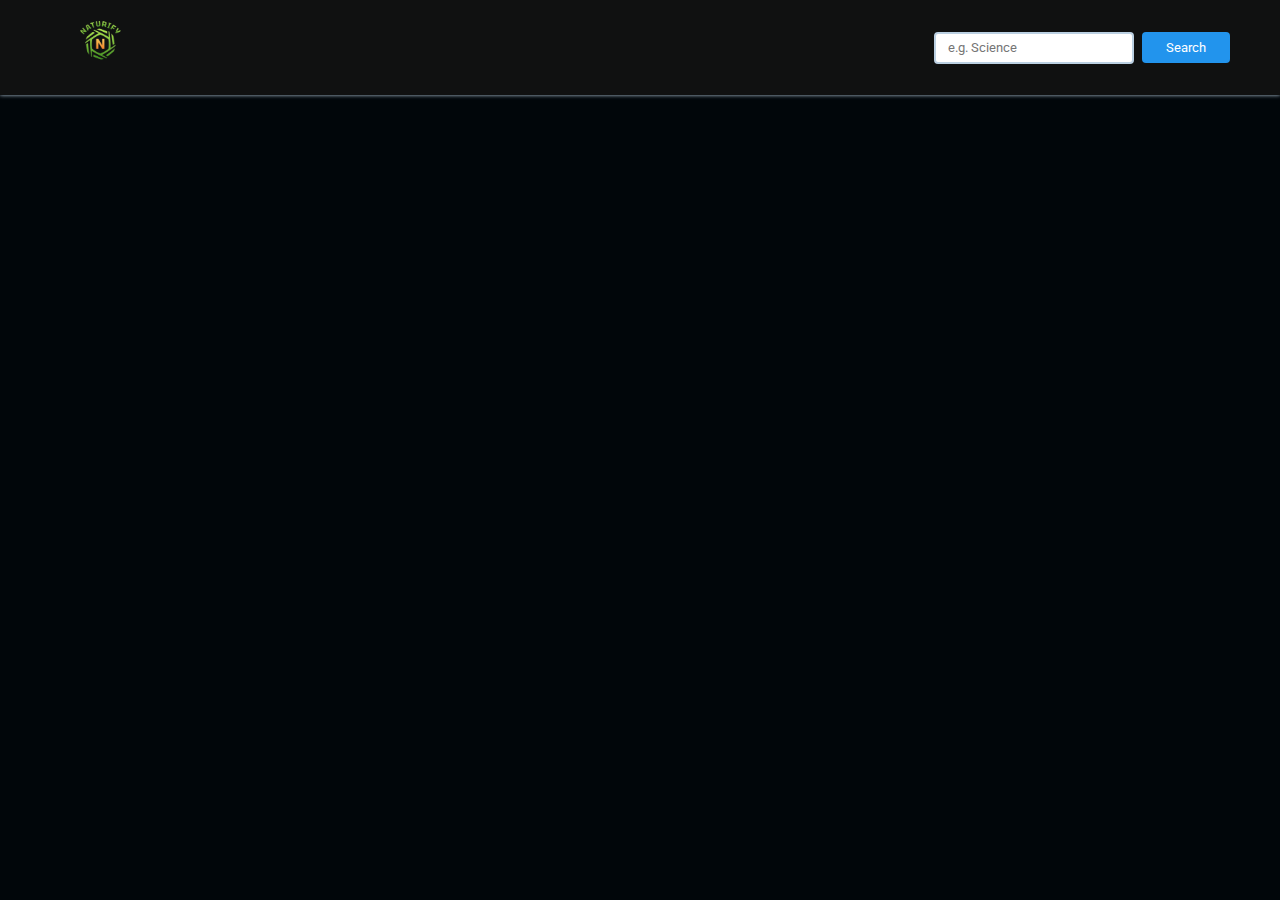
<file: News/index.html>
<!DOCTYPE html>
<html lang="en">
<head>
    <meta charset="UTF-8">
    <meta http-equiv="X-UA-Compatible" content="IE=edge">
    <meta name="viewport" content="width=device-width, initial-scale=1.0">
    <title>News App</title>
    <link rel="shortcut icon" href="News-logo.png" type="image/x-icon">
    <link rel="stylesheet" href="style.css">
</head>
<body>

    <nav>
        <div class="main-nav container flex">
            <a href="#" onclick="reload()" class="company-logo">
                <img src="News-logo.png"  alt="company logo">
            </a>
            <div class="nav-links">
               
            </div>
            <div class="search-bar flex">
                <input id="search-text" type="text" class="news-input" placeholder="e.g. Science">
                <button id="search-button" class="search-button">Search</button>
            </div>
        </div>
    </nav>
    

    <main>
        <div class="cards-container container flex" id="cards-container">
            
        </div>
    </main>

    <template id="template-news-card">
        <div class="card">
            <div class="card-header">
                <img src="#" alt="news-image" id="news-img">
            </div>
            <div class="card-content">
                <h3 id="news-title">This is the Title</h3>
                <h6 class="news-source" id="news-source">All right reserved. 26/08/2023</h6>
                <p class="news-desc" id="news-desc">Naturify News App shares the news of climate and environment related to aware people and take serious step toward environment changes </p>
            </div>
        </div>
    </template>

    <script src="script.js"></script>
</body>
</html>
</file>
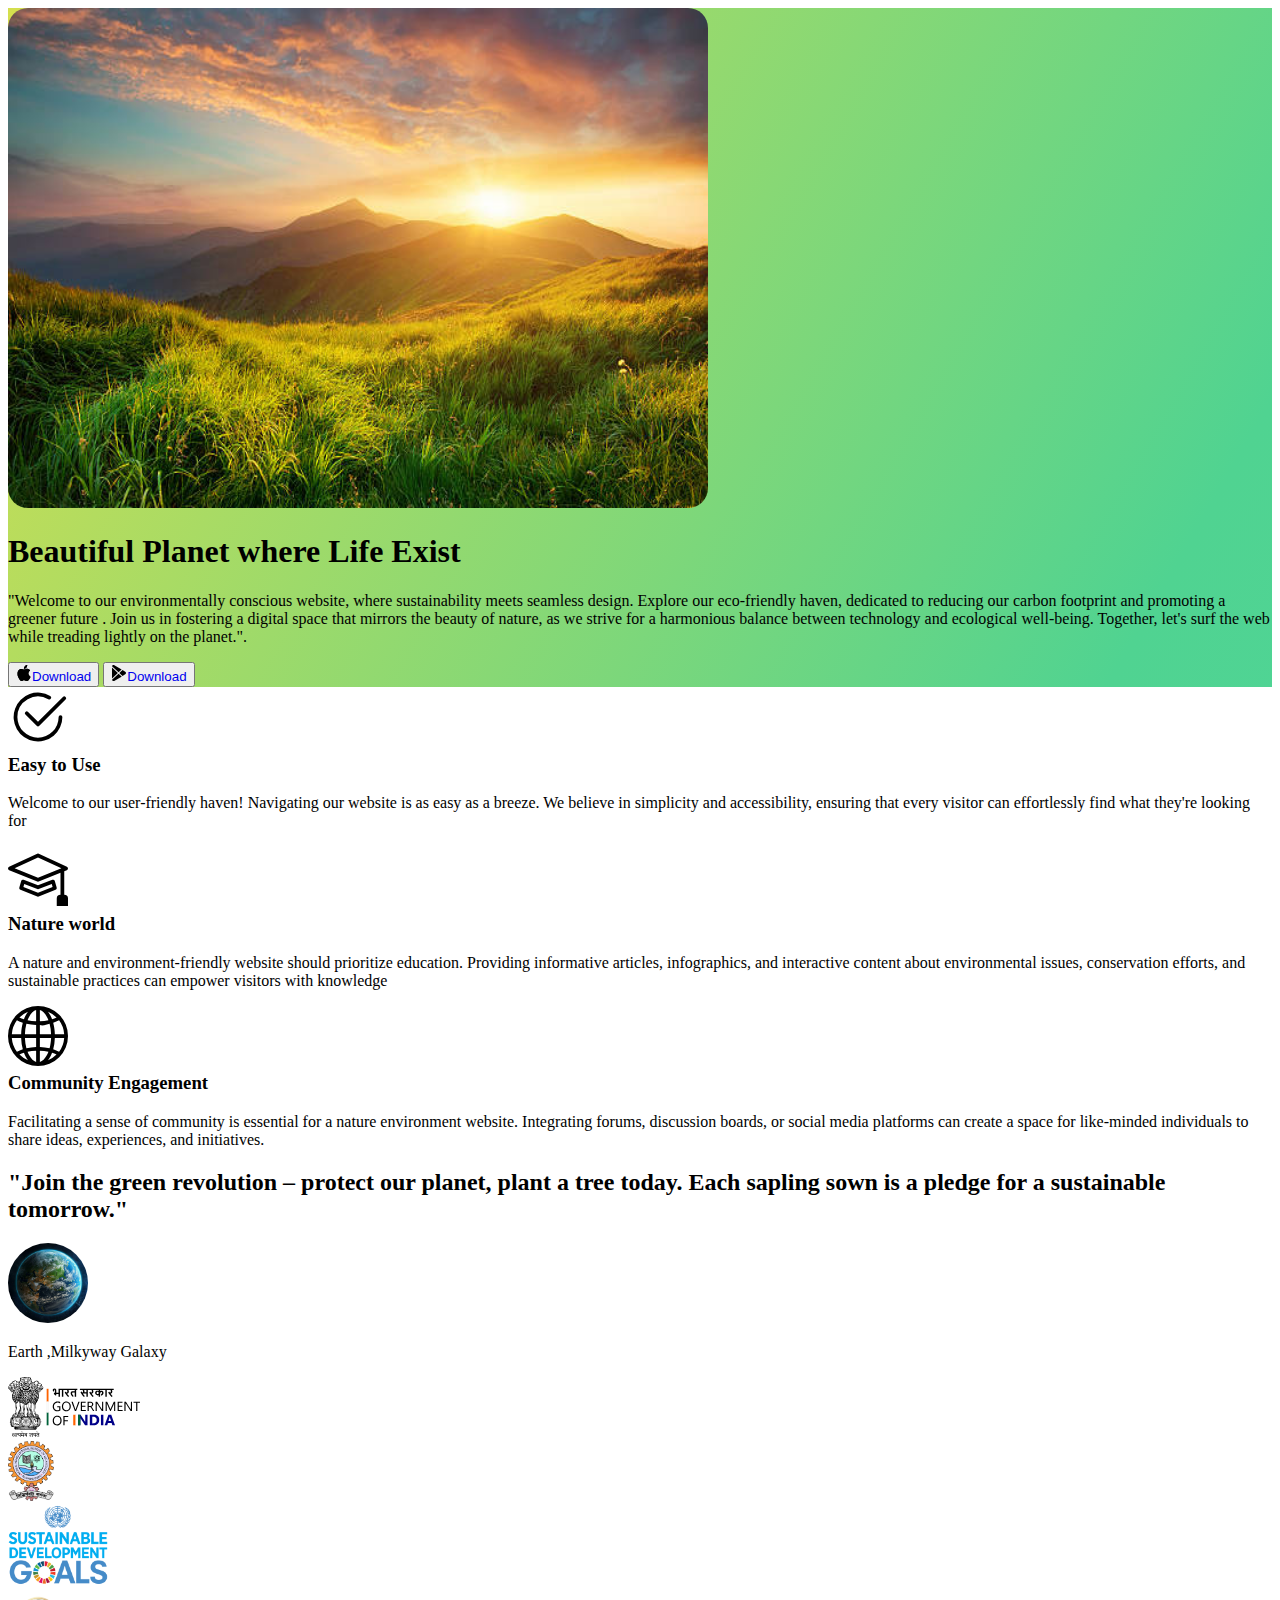
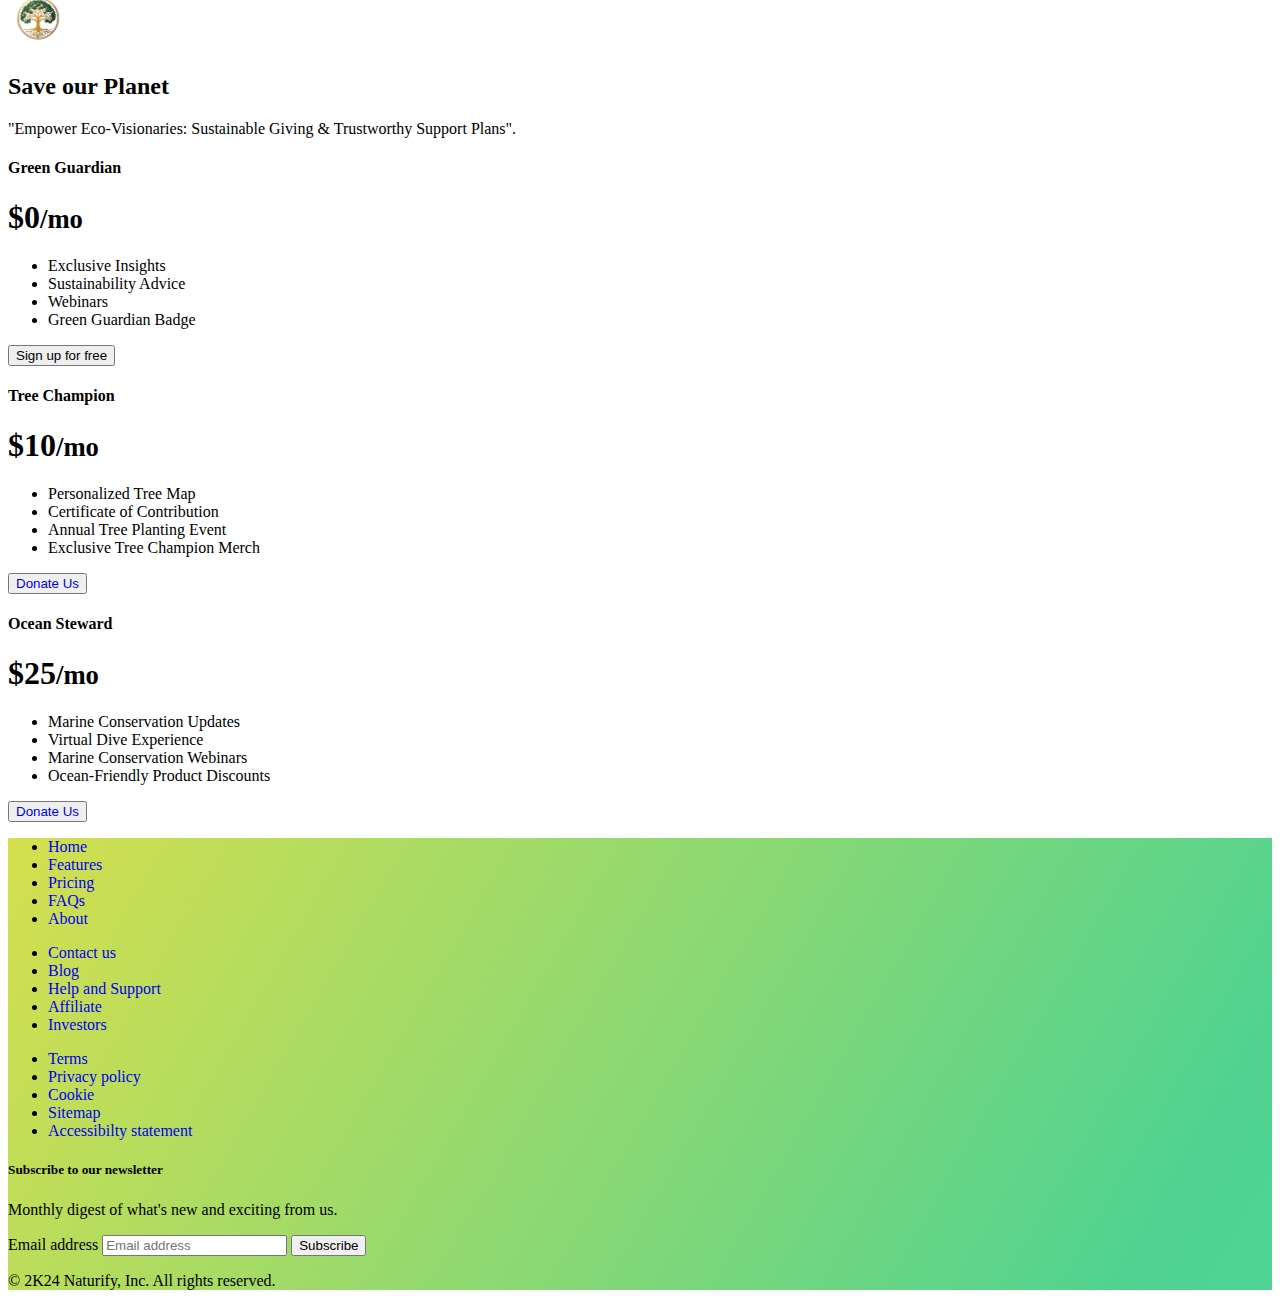
<file: soln/index.html>
<!DOCTYPE html>
<html lang="en">

<head>
  <meta charset="UTF-8">
  <meta name="viewport" content="width=device-width, initial-scale=1.0">
  <title>Solution</title>
  <link rel="shortcut icon" href="/Main/N-logo.png" type="image/x-icon">
  <link href="https://cdn.jsdelivr.net/npm/bootstrap@5.3.2/dist/css/bootstrap.min.css" rel="stylesheet" 
  integrity="sha384-T3c6CoIi6uLrA9TneNEoa7RxnatzjcDSCmG1MXxSR1GAsXEV/Dwwykc2MPK8M2HN" crossorigin="anonymous">
  <link rel="stylesheet" href="a.css">
  <style>
    a{
      text-decoration: none;
    }
  </style>
</head>

<body>

  <!-- Title -->
  <section id="title" class="gb">
    <div class="container col-xxl-8 px-4 py-5 ">
      <div class="row flex-lg-row-reverse align-items-center g-5 py-5">
        <div class="col-10 col-sm-8 col-lg-6">
          <img src="/images/n.jpg" class="d-block mx-lg-auto img-fluid" alt="Nature demo" width="700" height="500" loading="lazy">
        </div>
        <div class="col-lg-6">
          <h1 class="display-5 fw-bold text-body-emphasis lh-1 mb-3">Beautiful Planet where Life Exist</h1>
          <p class="lead">
"Welcome to our environmentally conscious website, where sustainability meets seamless design. Explore our eco-friendly haven, dedicated to reducing our carbon footprint and promoting a greener future
. Join us in fostering a digital space that mirrors the beauty of nature, as we strive for a harmonious balance between technology and ecological well-being. Together, let's surf the web while treading lightly on the planet.".</p>
          <div class="d-grid gap-2 d-md-flex justify-content-md-start">
            <button type="button" class="btn btn-light btn-lg px-4 me-md-2"><svg xmlns="http://www.w3.org/2000/svg" width="16" height="16" fill="currentColor"
              class="bi bi-apple mb-1" viewBox="0 0 16 16">
<path
                d="M11.182.008C11.148-.03 9.923.023 8.857 1.18c-1.066 1.156-.902 2.482-.878 2.516.024.034 1.52.087 2.475-1.258.955-1.345.762-2.391.728-2.43Zm3.314 11.733c-.048-.096-2.325-1.234-2.113-3.422.212-2.189 1.675-2.789 1.698-2.854.023-.065-.597-.79-1.254-1.157a3.692 3.692 0 0 0-1.563-.434c-.108-.003-.483-.095-1.254.116-.508.139-1.653.589-1.968.607-.316.018-1.256-.522-2.267-.665-.647-.125-1.333.131-1.824.328-.49.196-1.422.754-2.074 2.237-.652 1.482-.311 3.83-.067 4.56.244.729.625 1.924 1.273 2.796.576.984 1.34 1.667 1.659 1.899.319.232 1.219.386 1.843.067.502-.608 1.408-.485 1.766-.472.357.013 1.061.154 1.782.539.571.197 1.111.115 1.652-.105.541-.221 1.324-1.059 2.238-2.758.347-.79.505-1.217.473-1.282Z" />
<path
                d="M11.182.008C11.148-.03 9.923.023 8.857 1.18c-1.066 1.156-.902 2.482-.878 2.516.024.034 1.52.087 2.475-1.258.955-1.345.762-2.391.728-2.43Zm3.314 11.733c-.048-.096-2.325-1.234-2.113-3.422.212-2.189 1.675-2.789 1.698-2.854.023-.065-.597-.79-1.254-1.157a3.692 3.692 0 0 0-1.563-.434c-.108-.003-.483-.095-1.254.116-.508.139-1.653.589-1.968.607-.316.018-1.256-.522-2.267-.665-.647-.125-1.333.131-1.824.328-.49.196-1.422.754-2.074 2.237-.652 1.482-.311 3.83-.067 4.56.244.729.625 1.924 1.273 2.796.576.984 1.34 1.667 1.659 1.899.319.232 1.219.386 1.843.067.502-.608 1.408-.485 1.766-.472.357.013 1.061.154 1.782.539.571.197 1.111.115 1.652-.105.541-.221 1.324-1.059 2.238-2.758.347-.79.505-1.217.473-1.282Z" />
</svg><a href="/app/android.html">Download</a></button>
            <button type="button" class="btn btn-outline-light btn-lg px-4"><svg xmlns="http://www.w3.org/2000/svg" width="16" height="16" fill="currentColor"
              class="bi bi-google-play mb-1" viewBox="0 0 16 16">
<path
                d="M14.222 9.374c1.037-.61 1.037-2.137 0-2.748L11.528 5.04 8.32 8l3.207 2.96 2.694-1.586Zm-3.595 2.116L7.583 8.68 1.03 14.73c.201 1.029 1.36 1.61 2.603 1.055l7.294-4.295ZM1 13.396V2.603L6.846 8 1 13.396ZM1.03 1.27l6.553 6.05 3.044-2.81L3.333.215C2.39-.341 1.231.24 1.03 1.27Z" />
</svg><a href="/app/ios.html">Download</a></button>
          </div>
        </div>
      </div>
    </div>

  </section>
  <!-- Features -->
  <section id="features">
    <div class="container mt-3">
    <div class="row g-4 py-5 row-cols-1 row-cols-lg-3">
      <div class="col d-flex align-items-start">
        <div class="icon-square text-body-emphasis bg-body-secondary d-inline-flex align-items-center justify-content-center fs-4 flex-shrink-0 me-3">
          <svg xmlns="http://www.w3.org/2000/svg" height="60" fill="currentColor" class="bi bi-check2-circle"
              viewBox="0 0 16 16">
<path
                d="M2.5 8a5.5 5.5 0 0 1 8.25-4.764.5.5 0 0 0 .5-.866A6.5 6.5 0 1 0 14.5 8a.5.5 0 0 0-1 0 5.5 5.5 0 1 1-11 0z" />
<path
                d="M15.354 3.354a.5.5 0 0 0-.708-.708L8 9.293 5.354 6.646a.5.5 0 1 0-.708.708l3 3a.5.5 0 0 0 .708 0l7-7z" />
</svg>
        </div>
        <div>
          <h3 class="fs-2 text-body-emphasis">Easy to Use</h3>
         <p>Welcome to our user-friendly haven! Navigating our website is as easy as a breeze. 
          We believe in simplicity and accessibility, ensuring that every visitor can effortlessly find what they're looking for</p>
        </div>
      </div>
      <div class="col d-flex align-items-start">
        <div class="icon-square text-body-emphasis bg-body-secondary d-inline-flex align-items-center justify-content-center fs-4 flex-shrink-0 me-3">
          <svg xmlns="http://www.w3.org/2000/svg" height="60" fill="currentColor" class="bi bi-mortarboard" viewBox="0 0 16 16">
            <path d="M8.211 2.047a.5.5 0 0 0-.422 0l-7.5 3.5a.5.5 0 0 0 .025.917l7.5 3a.5.5 0 0 0 .372 0L14 7.14V13a1 1 0 0 0-1 1v2h3v-2a1 1 0 0 0-1-1V6.739l.686-.275a.5.5 0 0 0 .025-.917l-7.5-3.5ZM8 8.46 1.758 5.965 8 3.052l6.242 2.913L8 8.46Z"/>
            <path d="M4.176 9.032a.5.5 0 0 0-.656.327l-.5 1.7a.5.5 0 0 0 .294.605l4.5 1.8a.5.5 0 0 0 .372 0l4.5-1.8a.5.5 0 0 0 .294-.605l-.5-1.7a.5.5 0 0 0-.656-.327L8 10.466 4.176 9.032Zm-.068 1.873.22-.748 3.496 1.311a.5.5 0 0 0 .352 0l3.496-1.311.22.748L8 12.46l-3.892-1.556Z"/>
            </svg>
        </div>
        <div>
          <h3 class="fs-2 text-body-emphasis">Nature world</h3>
          <p>A nature and environment-friendly website should prioritize education.
             Providing informative articles, infographics, and interactive content about environmental issues, conservation efforts, and sustainable practices can empower visitors with knowledge</p>
        </div>
      </div>
      <div class="col d-flex align-items-start">
        <div class="icon-square text-body-emphasis bg-body-secondary d-inline-flex align-items-center justify-content-center fs-4 flex-shrink-0 me-3">
          <svg xmlns="http://www.w3.org/2000/svg" width="60" height="60" fill="currentColor" class="bi bi-globe2" viewBox="0 0 16 16">
            <path d="M0 8a8 8 0 1 1 16 0A8 8 0 0 1 0 8m7.5-6.923c-.67.204-1.335.82-1.887 1.855q-.215.403-.395.872c.705.157 1.472.257 2.282.287zM4.249 3.539q.214-.577.481-1.078a7 7 0 0 1 .597-.933A7 7 0 0 0 3.051 3.05q.544.277 1.198.49zM3.509 7.5c.036-1.07.188-2.087.436-3.008a9 9 0 0 1-1.565-.667A6.96 6.96 0 0 0 1.018 7.5zm1.4-2.741a12.3 12.3 0 0 0-.4 2.741H7.5V5.091c-.91-.03-1.783-.145-2.591-.332M8.5 5.09V7.5h2.99a12.3 12.3 0 0 0-.399-2.741c-.808.187-1.681.601-2.591.332zM4.51 8.5c.035.987.176 1.914.399 2.741A13.6 13.6 0 0 1 7.5 10.91V8.5zm3.99 0v2.409c.91.03 1.783.145 2.591.332.223-.827.364-1.754.4-2.741zm-3.282 3.696q.18.469.395.872c.552 1.035 1.218 1.65 1.887 1.855V11.91c-.81.03-1.577.13-2.282.287zm.11 2.276a7 7 0 0 1-.598-.933 9 9 0 0 1-.481-1.079 8.4 8.4 0 0 0-1.198.49 7 7 0 0 0 2.276 1.522zm-1.383-2.964A13.4 13.4 0 0 1 3.508 8.5h-2.49a6.96 6.96 0 0 0 1.362 3.675c.47-.258.995-.482 1.565-.667m6.728 2.964a7 7 0 0 0 2.275-1.521 8.4 8.4 0 0 0-1.197-.49 9 9 0 0 1-.481 1.078 7 7 0 0 1-.597.933M8.5 11.909v3.014c.67-.204 1.335-.82 1.887-1.855q.216-.403.395-.872A12.6 12.6 0 0 0 8.5 11.91zm3.555-.401c.57.185 1.095.409 1.565.667A6.96 6.96 0 0 0 14.982 8.5h-2.49a13.4 13.4 0 0 1-.437 3.008M14.982 7.5a6.96 6.96 0 0 0-1.362-3.675c-.47.258-.995.482-1.565.667.248.92.4 1.938.437 3.008zM11.27 2.461q.266.502.482 1.078a8.4 8.4 0 0 0 1.196-.49 7 7 0 0 0-2.275-1.52c.218.283.418.597.597.932m-.488 1.343a8 8 0 0 0-.395-.872C9.835 1.897 9.17 1.282 8.5 1.077V4.09c.81-.03 1.577-.13 2.282-.287z"/>
          </svg>
        </div>
        <div>
          <h3 class="fs-2 text-body-emphasis">Community Engagement</h3>
          <p>Facilitating a sense of community is essential for a nature environment website. Integrating forums, discussion boards, or social media platforms can create a space for like-minded individuals to share ideas, experiences, and initiatives.</p>
        </div>
      </div>
    </div>
  </div>
  <!-- Testimonial -->
  <section id="testimonial">
    <div class="my-5">
      <div class="p-5 text-center bg-body-tertiary">
        <div class="container py-5">
          <h2 class="text-body-emphasis">"Join the green revolution – protect our planet, plant a tree today. Each sapling sown is a pledge for a sustainable tomorrow."</h2>
          <img class="profile-earth mt-3"src="/images/er.jpg" alt="Earth">
          <p class="col-lg-8 mx-auto lead mt-2">
           Earth ,Milkyway Galaxy
          </p>
        </div>
       <div class="container">
         <div class="row">
          <div class="col-lg-3 col-sm-12">
            <img src="/images/L4.svg" alt="" height="60">
             </div>
             <div class="col-lg-3 col-sm-12">
              <img src="mnnit.png" alt="" height="60">
             </div>
             <div class="col-lg-3 col-sm-12">
              <img src="/images/L7.png" alt="" height="80">
             </div>
             <div class="col-lg-3 col-sm-12">
              <img src="/Main/N-logo.png" alt=""height="60">
             </div>
         </div>
       </div>


      </div>
    </div>
  </section>
  <!-- Pricing -->
  <section id="pricing">
 <div class="container">
  <header>
    <div class="pricing-header p-3 pb-md-4 mx-auto text-center">
      <h2 class="display-4 fw-normal text-body-emphasis">Save our Planet</h2>
      <p class="fs-5 text-body-secondary">"Empower Eco-Visionaries: Sustainable Giving & Trustworthy Support Plans".</p>
    </div>
  </header>
  <div class="row row-cols-1 row-cols-md-3 mb-3 text-center">
    <div class="col">
      <div class="card mb-4 rounded-3 shadow-sm">
        <div class="card-header py-3">
          <h4 class="my-0 fw-normal">Green Guardian</h4>
        </div>
        <div class="card-body">
          <h1 class="card-title pricing-card-title">$0<small class="text-body-secondary fw-light">/mo</small></h1>
          <ul class="list-unstyled mt-3 mb-4">
            <li>Exclusive Insights</li>
            <li>Sustainability Advice</li>
            <li>Webinars</li>
            <li>Green Guardian Badge</li>
          </ul>
          <a href="/authentic/login/index.html">
            <button type="button"class="w-100 btn btn-lg btn-outline-dark" >Sign up for free</button>
          </a>
          
        </div>
      </div>
    </div>
    <div class="col">
      <div class="card mb-4 rounded-3 shadow-sm">
        <div class="card-header py-3">
          <h4 class="my-0 fw-normal">Tree Champion</h4>
        </div>
        <div class="card-body">
          <h1 class="card-title pricing-card-title">$10<small class="text-body-secondary fw-light">/mo</small></h1>
          <ul class="list-unstyled mt-3 mb-4">
            <li>Personalized Tree Map</li>
            <li>Certificate of Contribution</li>
            <li>Annual Tree Planting Event</li>
            <li>Exclusive Tree Champion Merch</li>
          </ul>
          <button type="button" class="w-100 btn btn-lg btn-dark"><a href="https://mercury-uat.phonepe.com/transact/simulator?token=XYaZFrLI6AWOhXBHAXJZOEsqLOD8oSy9Bgg4biZ">Donate Us</a></button>
        </div>
      </div>
    </div>
    <div class="col">
      <div class="card mb-4 rounded-3 shadow-sm border-dark">
        <div class="card-header py-3 text-bg-dark border-dark">
          <h4 class="my-0 fw-normal">Ocean Steward</h4>
        </div>
        <div class="card-body">
          <h1 class="card-title pricing-card-title">$25<small class="text-body-secondary fw-light">/mo</small></h1>
          <ul class="list-unstyled mt-3 mb-4">
            <li>Marine Conservation Updates</li>
            <li>Virtual Dive Experience</li>
            <li>Marine Conservation Webinars</li>
            <li>Ocean-Friendly Product Discounts</li>
          </ul>
          <button type="button" class="w-100 btn btn-lg btn-dark"><a href="immupi.jpeg">Donate Us</a></button>
        </div>
      </div>
    </div>
  </div>
 </div>
  </section>
  <!-- Footer -->
  <section id="footer" class="gb">
<div class="container">
  <footer class="py-5">
    <div class="row">
      <div class="col-6 col-md-2 mt-3">
        <!-- <h5>Section</h5> -->
        <ul class="nav flex-column">
          <li class="nav-item mb-2"><a href="#" class="nav-link p-0 text-body-secondary">Home</a></li>
          <li class="nav-item mb-2"><a href="#" class="nav-link p-0 text-body-secondary">Features</a></li>
          <li class="nav-item mb-2"><a href="#" class="nav-link p-0 text-body-secondary">Pricing</a></li>
          <li class="nav-item mb-2"><a href="#" class="nav-link p-0 text-body-secondary">FAQs</a></li>
          <li class="nav-item mb-2"><a href="#" class="nav-link p-0 text-body-secondary">About</a></li>
        </ul>
      </div>

      <div class="col-6 col-md-2 mb-3">
        <!-- <h5>Section</h5> -->
        <ul class="nav flex-column">
          <li class="nav-item mb-2"><a href="#" class="nav-link p-0 text-body-secondary">Contact us</a></li>
          <li class="nav-item mb-2"><a href="#" class="nav-link p-0 text-body-secondary">Blog</a></li>
          <li class="nav-item mb-2"><a href="#" class="nav-link p-0 text-body-secondary">Help and Support</a></li>
          <li class="nav-item mb-2"><a href="#" class="nav-link p-0 text-body-secondary">Affiliate</a></li>
          <li class="nav-item mb-2"><a href="#" class="nav-link p-0 text-body-secondary">Investors</a></li>
        </ul>
      </div>

      <div class="col-6 col-md-2 mb-3">
        <!-- <h5>Section</h5> -->
        <ul class="nav flex-column">
          <li class="nav-item mb-2"><a href="#" class="nav-link p-0 text-body-secondary">Terms</a></li>
          <li class="nav-item mb-2"><a href="#" class="nav-link p-0 text-body-secondary">Privacy policy</a></li>
          <li class="nav-item mb-2"><a href="#" class="nav-link p-0 text-body-secondary">Cookie</a></li>
          <li class="nav-item mb-2"><a href="#" class="nav-link p-0 text-body-secondary">Sitemap</a></li>
          <li class="nav-item mb-2"><a href="#" class="nav-link p-0 text-body-secondary">Accessibilty statement</a></li>
        </ul>
      </div>

      <div class="col-md-5 offset-md-1 mb-3">
        <form>
          <h5>Subscribe to our newsletter</h5>
          <p>Monthly digest of what's new and exciting from us.</p>
          <div class="d-flex flex-column flex-sm-row w-100 gap-2">
            <label for="newsletter1" class="visually-hidden">Email address</label>
            <input id="newsletter1" type="text" class="form-control" placeholder="Email address">
            <button class="btn btn-primary" type="button">Subscribe</button>
          </div>
        </form>
      </div>
    </div>

    <div class="d-flex flex-column flex-sm-row justify-content-between py-4 mt-4 border-top">
      <p>© 2K24 Naturify, Inc. All rights reserved.</p>
    </div>
  </footer>
</div>
  </section>
</body>

</html>
</file>
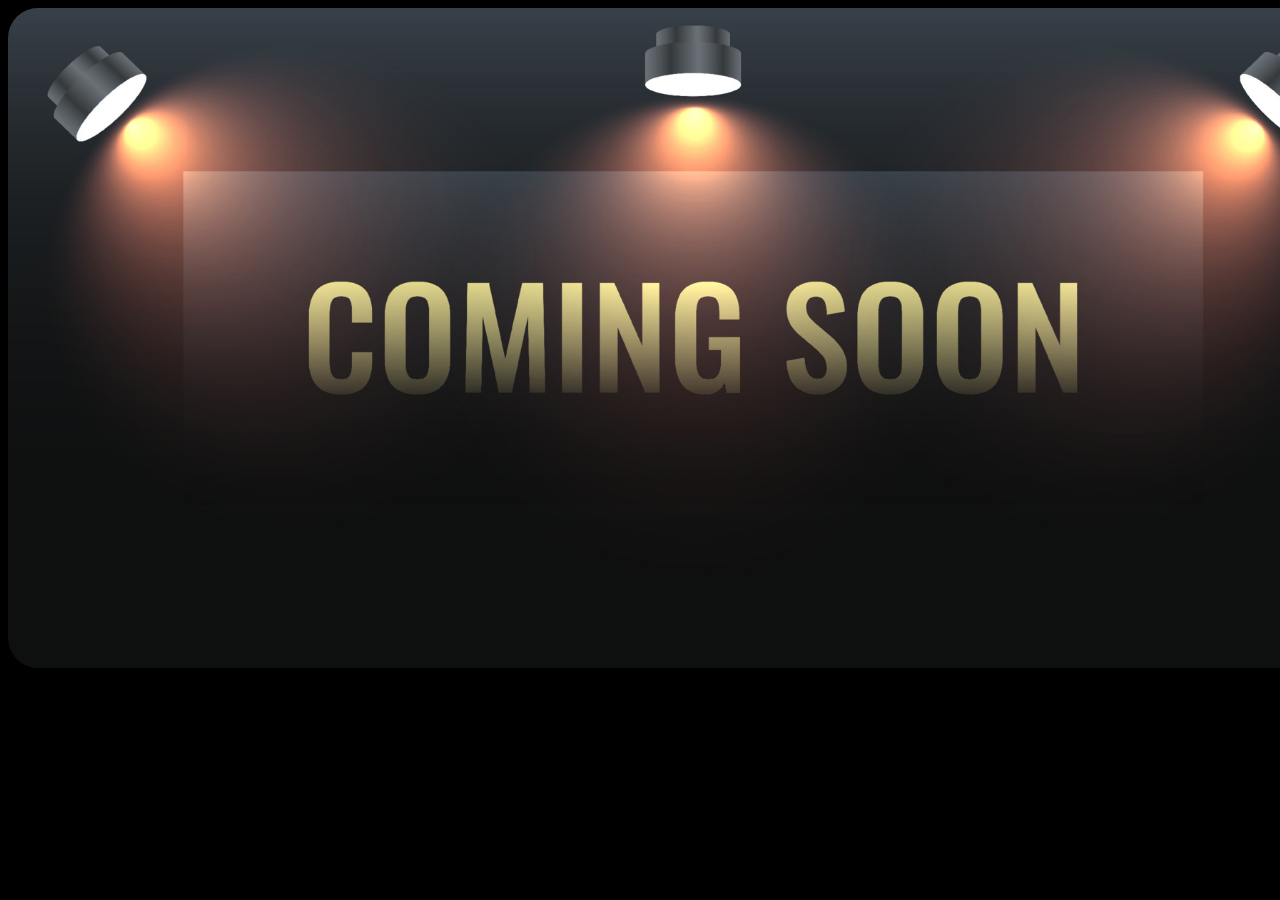
<file: app/android.html>
<!DOCTYPE html>
<html lang="en">
<head>
    <meta charset="UTF-8">
    <meta name="viewport" content="width=device-width, initial-scale=1.0">
    <title>Document</title>
    <style>
        body{
            background-color: black;
            position: fixed;
        }
        .img{
           
            width: 1370px;
            height: 660px;
            /* border: 1px solid #fff; */
            
            
        }
        .img img{
            
            width: 100%;
            height: 660px;
            border-radius: 30px;
        }
    </style>
</head>
<body>
    <div class="img">
        <img src="cs.jpg" alt="">
    </div>
</body>
</html>
</file>
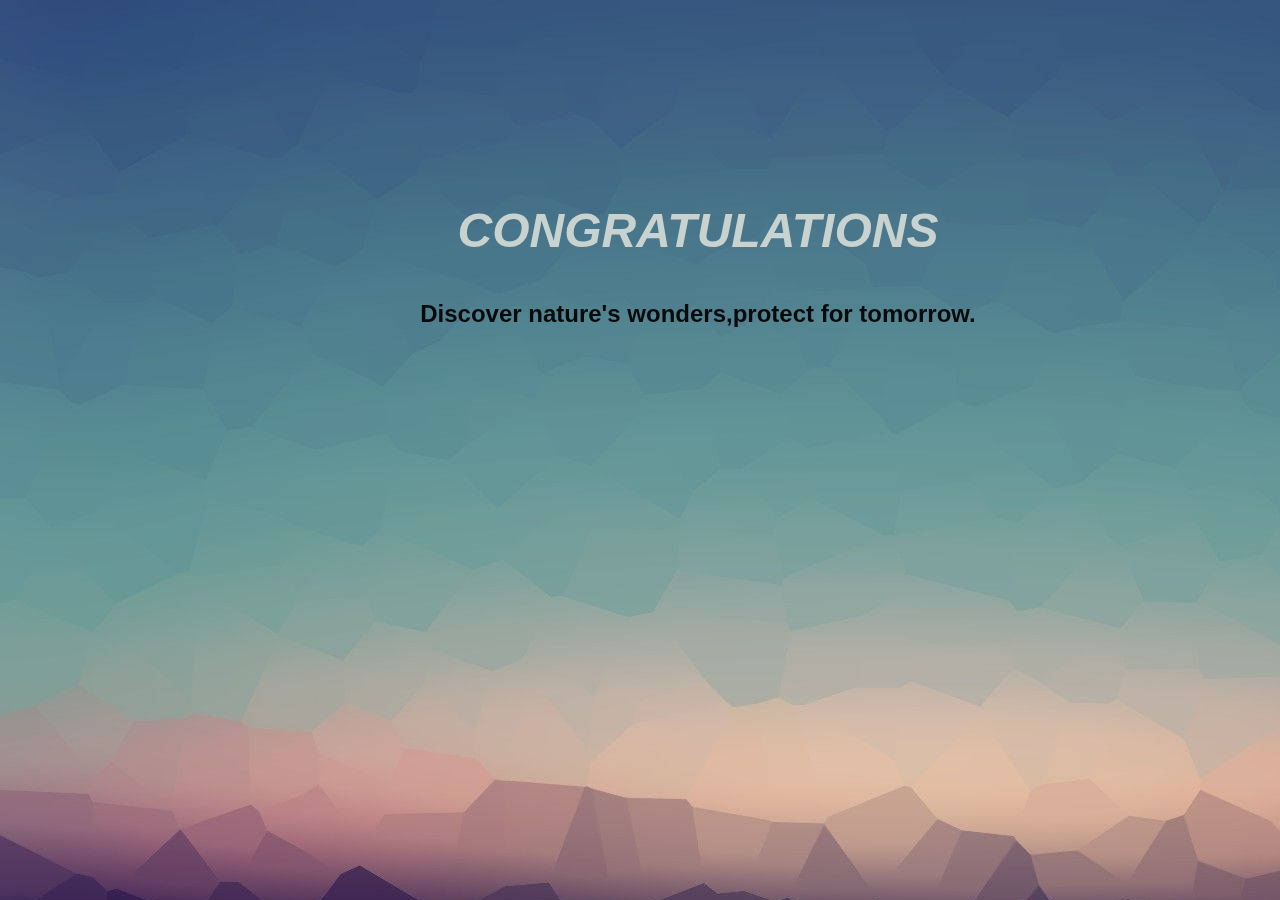
<file: authentic/login/dash.html>
<!DOCTYPE html>
<html lang="en">
<head>
    <meta charset="UTF-8">
    <meta name="viewport" content="width=device-width, initial-scale=1.0">
    <title></title>
    <style>
body{
    background-image: url(/About/basic.jpg);
    position: fixed;
}
.text{
      width: 1380px;
      height: 650px;
      /* border: 1px solid #fff; */
      display: flex;
      justify-content: center;
      align-items: center;
}
.text .he{
    width: 50%;
    height: 50%;
    /* border: 1px solid #fff; */
}
.he .fr{
    width: 100%;
    height: 20%;
    /* border: 1px solid #fff; */
}
.fr h1{
    color: rgb(200, 211, 207);
    text-align: center;
    font-family: Arial, Helvetica, sans-serif;
    font-style: italic;
   font-size: 3rem;
}
.ds{
    h4{
        color: rgb(10, 10, 11);
        text-align: center;
        font-size: 1.5rem;
        font-family: 'Gill Sans', 'Gill Sans MT', Calibri, 'Trebuchet MS', sans-serif;
    }
}

    </style>
</head>
<body>
    <section class="continer">
        <div class="text">
           <div class="he">
             <div class="fr">
                <h1>CONGRATULATIONS</h1>
             </div>
             <div class="ds">
                <h4>Discover nature's wonders,protect for tomorrow.</h4>
             </div>
           </div>
        </div>
    </section>
</body>
</html>
</file>
<file: News/style.css>
@import url("https://fonts.googleapis.com/css2?family=Poppins:wght@500&family=Roboto:wght@500&display=swap");

* {
    padding: 0;
    margin: 0;
    box-sizing: border-box;
}

:root {
    --primary-text-color: #151516;
    --secondary-text-color: #01060b;
    --accent-color: #2294ed;
    --accent-color-dark: #1d69a3;
}

body {
    font-family: "Poppins", sans-serif;
    color: var(--primary-text-color);
    background-color: #01060a;
}



p {
    font-family: "Roboto", sans-serif;
    color: var(--secondary-text-color);
    line-height: 1.4rem;
}

a {
    text-decoration: none;
}

a img{
    width: 100px;
    height: 200px;
}

ul {
    list-style: none;
}

.flex {
    display: flex;
    align-items: center;
}

.container {
    max-width: 1180px;
    margin-inline: auto;
    overflow: hidden;
}

nav {
    background-color: #101111;
    box-shadow: 0 0 4px #bbd0e2;
    position: fixed;
    top: 0;
    z-index: 99;
    left: 0;
    right: 0;
}

.main-nav {
    justify-content: space-between;
    padding-block: 4px;
}

.company-logo img {
    width: 100px;
    height: 80px;
}

.nav-links ul {
    gap: 16px;
}

.hover-link {
    cursor: pointer;
}

.hover-link:hover {
    color: var(--secondary-text-color);
}

.hover-link:active {
    color: red;
}

.nav-item.active {
    color: var(--accent-color);
}

.search-bar {
    height: 32px;
    gap: 8px;
}

.news-input {
    width: 200px;
    height: 100%;
    padding-inline: 12px;
    border-radius: 4px;
    border: 2px solid #bbd0e2;
    font-family: "Roboto", sans-serif;
}

.search-button {
    background-color: var(--accent-color);
    color: white;
    padding: 8px 24px;
    border: none;
    border-radius: 4px;
    cursor: pointer;
    font-family: "Roboto", sans-serif;
}

.search-button:hover {
    background-color: var(--accent-color-dark);
}

main {
    padding-block: 20px;
    margin-top: 80px;
}

.cards-container {
    justify-content: space-between;
    flex-wrap: wrap;
    row-gap: 20px;
    align-items: start;
}

.card {
    width: 360px;
    min-height: 400px;
    box-shadow: 0 0 4px #d4ecff;
    border-radius: 4px;
    cursor: pointer;
    background-color: #fff;
    overflow: hidden;
    transition: all 0.3s ease;
}

.card:hover {
    box-shadow: 1px 1px 8px #d4ecff;
    background-color: #f9fdff;
    transform: translateY(-2px);
}

.card-header img {
    width: 100%;
    height: 180px;
    object-fit: cover;
}

.card-content {
    padding: 12px;
}

.news-source {
    margin-block: 12px;
}
</file>
<file: soln/a.css>
.gb{
    background: linear-gradient(300deg, #4adbab, #50d391, #d5df4e);
    background-size: 180% 180%;
    animation: gradient-animation 10s ease infinite;
  }
  .gb img{
    border-radius: 20px;
  }
  @keyframes gradient-animation {
    0% {
      background-position: 0% 50%;
    }
    50% {
      background-position: 100% 50%;
    }
    100% {
      background-position: 0% 50%;
    }
  }
  .icon-square {
    width: 3rem;
    height: 3rem;
    border-radius: 0.75rem;
  }

  .profile-earth{
    /* width: 70px; */
    height: 80px;
    border-radius: 50%;
  }
</file>
